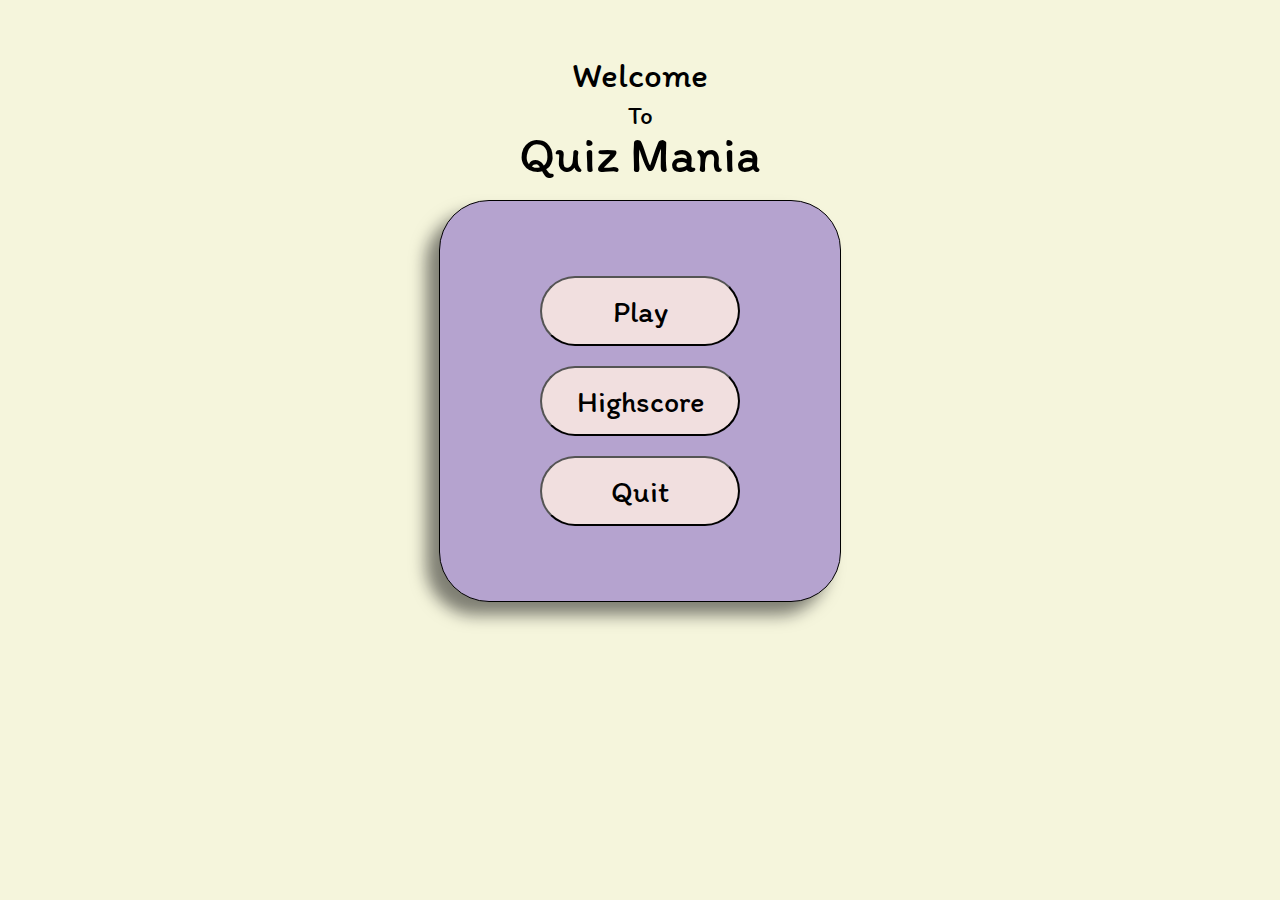
<file: index.html>
<!DOCTYPE html>
<html lang="en">

<head>
    <meta charset="UTF-8">
    <meta http-equiv="X-UA-Compatible" content="IE=edge">
    <meta name="viewport" content="width=device-width, initial-scale=1.0">
    <link rel="stylesheet" href="index.css">
    <link rel="preconnect" href="https://fonts.gstatic.com">
    <link href="https://fonts.googleapis.com/css2?family=Itim&display=swap" rel="stylesheet">
    <script src="index.js"></script>
    <title>Quiz Mania</title>
</head>

<body>
    <div class="container">
        <div class="heading">
            <span>Welcome</span>
            <span>To</span>
            <span>Quiz Mania</span>
        </div>
        <div class="main">
            <button id="play" onclick="play()">Play</button>
            <button id="highscore" onclick="highscore()">Highscore</button>
            <button id="quit" onclick="quit()">Quit</button>
        </div>
    </div>
</body>

</html>
</file>
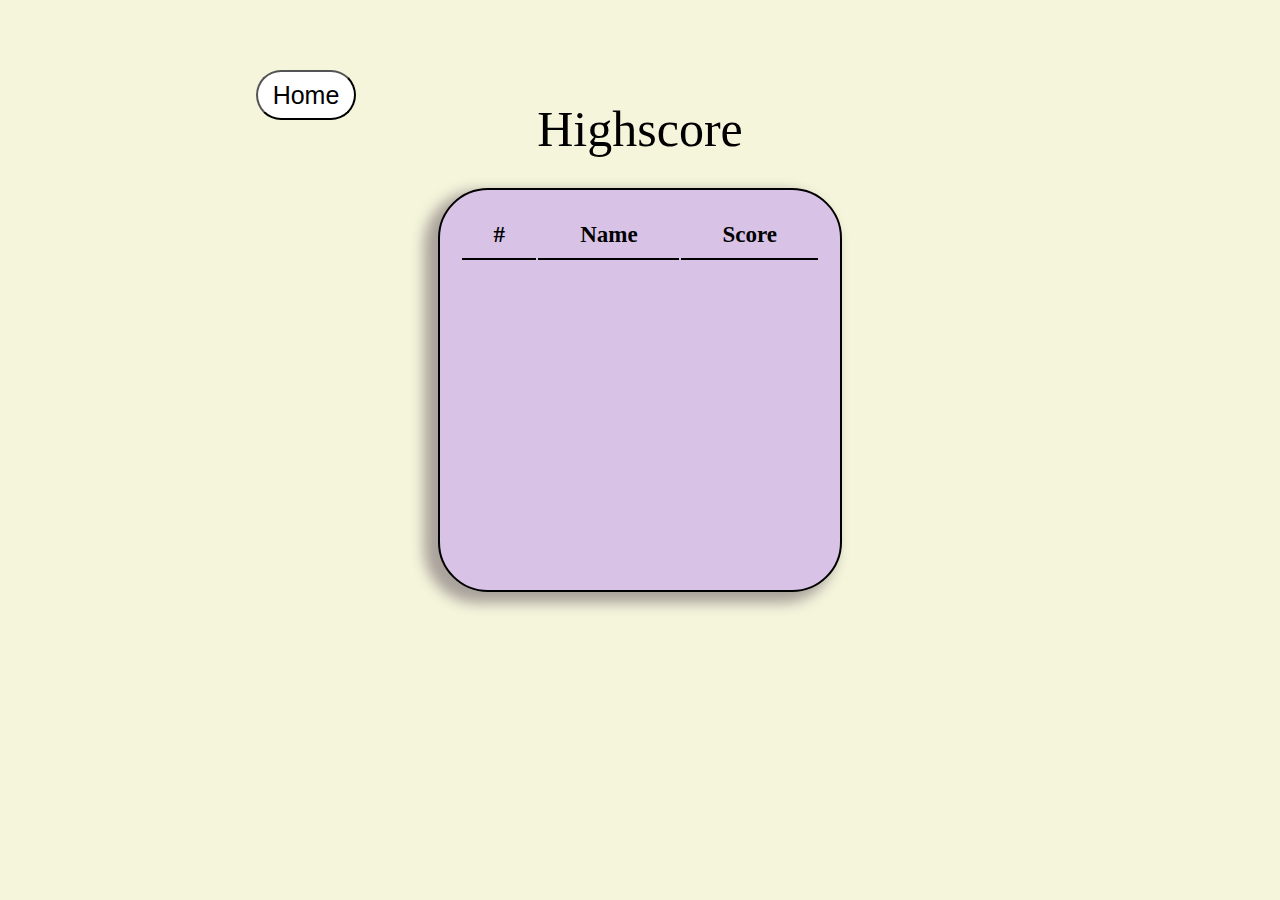
<file: highscore.html>
<!DOCTYPE html>
<html lang="en">

<head>
    <meta charset="UTF-8">
    <meta http-equiv="X-UA-Compatible" content="IE=edge">
    <meta name="viewport" content="width=device-width, initial-scale=1.0">
    <link rel="stylesheet" href="highscore.css">
    <title>Highscore</title>
</head>

<body onload="update()">
    <button id="home" onclick="location.href='index.html'">Home</button>
    <div class="container">
        <div class="heading">
            <span>Highscore</span>
        </div>
        <div class="main">
            <table>
                <thead>
                    <tr>
                        <th>#</th>
                        <th>Name</th>
                        <th>Score</th>
                    </tr>
                </thead>
                <tbody id="tableBody">

                    <!-- <tr>
                        <td>1</td>
                        <td>Jimish</td>
                        <td>200</td>
                    </tr> -->
                </tbody>
            </table>
        </div>
    </div>
    <script src="highscore.js"></script>
</body>

</html>
</file>
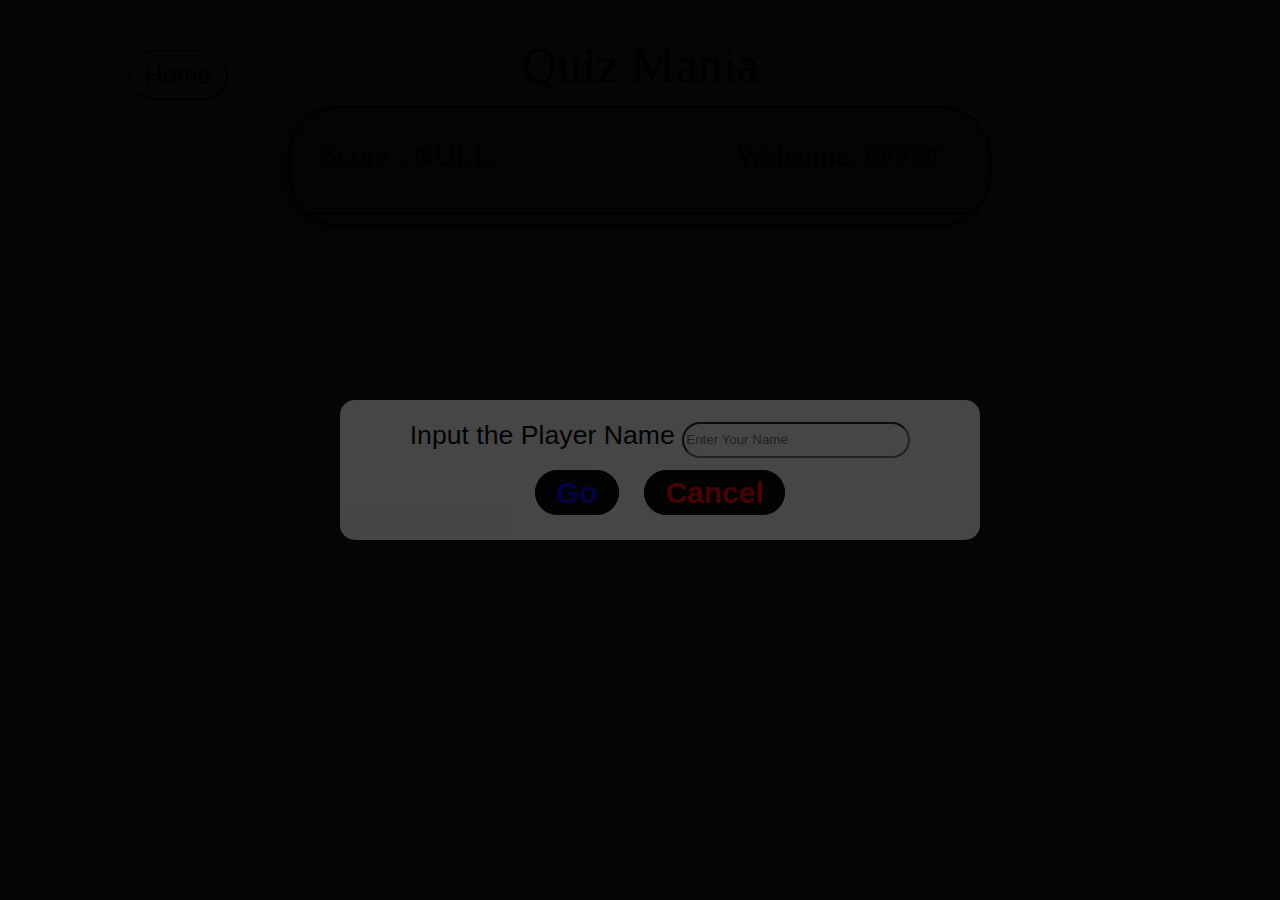
<file: play.html>
<!DOCTYPE html>
<html lang="en">

<head>
    <meta charset="UTF-8">
    <meta http-equiv="X-UA-Compatible" content="IE=edge">
    <meta name="viewport" content="width=device-width, initial-scale=1.0">
    <link rel="stylesheet" href="play.css">
    <script src="//ajax.googleapis.com/ajax/libs/jquery/1.11.1/jquery.js"></script>

    <script src="play.js"></script>
    <title>Quiz Mania</title>
</head>

<body>
    <div id="boxes">
        <div id="dialog" class="window">
            Input the Player Name
            <input type="text" id="uName" placeholder="Enter Your Name">
            <span id="warn"></span>
            <div id="popupfoot"> <a href="#" class="close agree" onclick="getName()">Go</a> <a class="agree" style="color:red;" href="#" onclick="goHome()">Cancel</a> </div>
        </div>
        <div id="mask"></div>
    </div>
    <button id="home" onclick="location.href='index.html'">Home</button>
    <div class="container">
        <div class="head">
            <span>Quiz Mania</span>
        </div>
        <div class="play-section" id="play-sec">
            <div class="result-sec" id="res-sec">
                <p>Score : <span id="score">NULL</span></p>
                <p>Welcome, <span id="player">#####</span> </p>
            </div>
            <div class="questions" id="sGame">
                <!-- <p id="ques">What is color of you hair?</p>
                <div class="answer ">
                    <button id="A " onclick="check(this.id) ">Blue</button>
                    <button id="B " onclick="check(this.id) ">Red</button>
                    <button id="C " onclick="check(this.id) ">Orange</button>
                    <button id="D " onclick="check(this.id) ">Black</button> -->
            </div>
        </div>
    </div>
    </div>
</body>

</html>
</file>
<file: index.css>
body {
  margin: 0;
  background-color: beige;
  font-family: "Itim";
}

.container {
  display: flex;
  align-items: center;
  justify-content: center;
  flex-direction: column;
  margin: 50px;
}

.heading {
  display: flex;
  justify-content: center;
  flex-direction: column;
  align-items: center;
}

.heading span {
  padding: 10px;
}

.heading span:nth-child(1) {
  font-size: 35px;
  line-height: 30px;
}

.heading span:nth-child(2) {
  font-size: 25px;
  line-height: 10px;
}

.heading span:nth-child(3) {
  font-size: 50px;
  line-height: 30px;
  padding-bottom: 30px;
}

.main {
  display: flex;
  justify-content: center;
  align-items: center;
  flex-direction: column;
  border: 1px solid black;
  background-color: #b5a3cf;
  width: 400px;
  height: 400px;
  border-radius: 50px;
  box-shadow: -13px 13px 16px rgb(10 9 11 / 50%);
}

.main button {
  margin: 10px 20px;
  width: 200px;
  height: 70px;
  font-size: 30px;
  border-radius: 50px;
  cursor: pointer;
  font-family: "Recursive", sans-serif;
  background-color: rgb(241, 223, 223);
  font-family: "Itim", cursive;
}

.main button:hover {
  background-color: black;
  color: white;
  transform: scale(1.2);
}
@media only screen and (max-width: 600px) {
  .body {
    font-family: "Roboto", sans-serif;
  }
  .heading {
    font-size: 20px;
  }
  .main {
    width: 90%;
    height: 300px;
  }
  .main button {
    font-size: 25px;
    width: 200px;
    margin: 5px 10px;
  }
}
</file>
<file: highscore.css>
body {
  background-color: beige;
  font-family: "Itim";
}

.container {
  display: flex;
  justify-content: center;
  align-items: center;
  flex-direction: column;
  margin: 70px;
}

.heading {
  display: flex;
  justify-content: center;
  align-items: center;
}

.heading span {
  margin: 30px;
  font-size: 50px;
}

.main {
  display: flex;
  /* justify-content: center; */
  /* align-items: center; */
  flex-direction: column;
  border: 2px solid black;
  background-color: #d8c3e6;
  box-shadow: -10px 7px 13px 4px rgb(85 69 82 / 47%);
  width: 400px;
  height: 400px;
  border-radius: 50px;
}

.main table {
  margin: 20px;
  font-size: 23px;
}

.main table th {
  border-bottom: 2px solid black;
  padding: 10px;
  padding-left: 20px;
  padding-right: 20px;
}

.main table td {
  text-align: center;
  padding: 10px;
}

#home {
  width: 100px;
  height: 50px;
  font-size: 25px;
  background-color: white;
  border-radius: 25px;
  position: absolute;
  left: 20%;
  cursor: pointer;
}

#home:hover {
  background-color: black;
  color: white;
}
@media only screen and (max-width: 600px) {
  .body {
    font-family: "Roboto", sans-serif;
  }
  #home {
    top: 5%;
    left: 2%;
  }
  
}
</file>
<file: play.css>
body {
  background-color: beige;
  font-family: "Itim";
}

.container {
  display: flex;
  align-items: center;
  justify-content: center;
  flex-direction: column;
  margin: 50px;
}

.head span {
  font-size: 50px;
  line-height: 30px;
  padding-bottom: 30px;
}

.play-section {
  display: flex;
  flex-direction: column;
  margin: 20px;
  border: 2px solid black;
  width: 60%;
  border-radius: 50px;
  background-color: #d8c3e6;
  box-shadow: -10px 7px 13px 4px rgb(85 69 82 / 47%);
}

.result-sec {
  display: flex;
  align-items: center;
  justify-content: space-between;
  flex-direction: row;
  margin-left: 30px;
  margin-right: 50px;
}

.result-sec p {
  font-size: 30px;
}

.questions {
  display: flex;
  justify-content: center;
  align-items: center;
  flex-direction: column;
  border-top: 2px solid black;
  margin: 10px;
  /* width: 70%; */
}

.questions p {
  font-size: 30px;
}

.answer {
  display: flex;
  justify-content: center;
  align-items: center;
  flex-wrap: wrap;
}

.answer button {
  font-size: 20px;
  font-weight: bolder;
  width: 300px;
  height: 70px;
  margin: 10px;
  background-color: rgb(235, 217, 217);
  border-radius: 50px;
  cursor: pointer;
}

.answer button:hover {
  background-color: black;
  color: white;
  transform: scale(1.1);
}

#home {
  width: 100px;
  height: 50px;
  font-size: 25px;
  background-color: white;
  border-radius: 25px;
  position: absolute;
  left: 10%;
  cursor: pointer;
}

#home:hover {
  background-color: black;
  color: white;
}

/* pop up box */

#mask {
  position: absolute;
  left: 0;
  top: 0;
  z-index: 9000;
  background-color: #000;
  display: none;
}

#boxes .window {
  position: absolute;
  left: 0;
  top: 0;
  width: 440px;
  height: 200px;
  display: none;
  z-index: 9999;
  padding: 20px;
  border-radius: 15px;
  text-align: center;
}

#boxes #dialog {
  width: 600px;
  height: 100px;
  /* padding: 10px; */
  background-color: #ffffff;
  font-family: "Segoe UI Light", sans-serif;
  font-size: 20pt;
}

#popupfoot {
  font-size: 15pt;
  position: absolute;
  bottom: 30px;
  width: 500px;
  left: 70px;
}

#popupfoot a {
  text-decoration: none;
  font-size: 30px;
  font-weight: bold;
  padding: 5px 20px;
  margin: 10px;
  border: 1px solid black;
  border-radius: 25px;
  background-color: black;
}

#uName {
  top: 0%;
  width: 220px;
  height: 30px;
  border-radius: 25px;
}

@media only screen and (max-width: 600px) {
  /* Pop-Up box */
  #boxes {
    display: flex;
    flex-direction: column;
  }
  #boxes #dialog {
    width: 95%;
    height: 19%;
    left: 40%;
  }

  #popupfoot {
    font-size: 15pt;
    position: relative;
    top: 20%;
    bottom: 0%;
    width: 80%;
    left: 10%;
  }

  /* Main play area */
  #home {
    width: 90px;
    height: 40px;
    font-size: 20px;
    background-color: white;
    border-radius: 25px;
    position: absolute;
    left: 10%;
    cursor: pointer;
  }
  .head span {
    font-size: 35px;
    line-height: 30px;
    padding-bottom: 30px;
  }
  .result-sec {
    display: flex;
    align-items: center;
    justify-content: space-between;
    flex-direction: column;
    margin-left: 30px;
    margin-right: 50px;
  }
  .result-sec p {
    font-size: 25px;
  }
  .play-section {
    display: flex;
    flex-direction: column;
    margin: 20px;
    border: 2px solid black;
    width: 100%;
    border-radius: 50px;
    background-color: #d8c3e6;
    box-shadow: -10px 7px 13px 4px rgb(85 69 82 / 47%);
  }
  .questions p {
    font-size: 24px;
  }
  .questions button {
    font-size: 15px;
    font-weight: 900;
    width: 100%;
    height: 50%;
    margin: 10px;
    padding: 10%;
    background-color: rgb(235, 217, 217);
    border-radius: 50px;
    cursor: pointer;
  }
}
</file>
